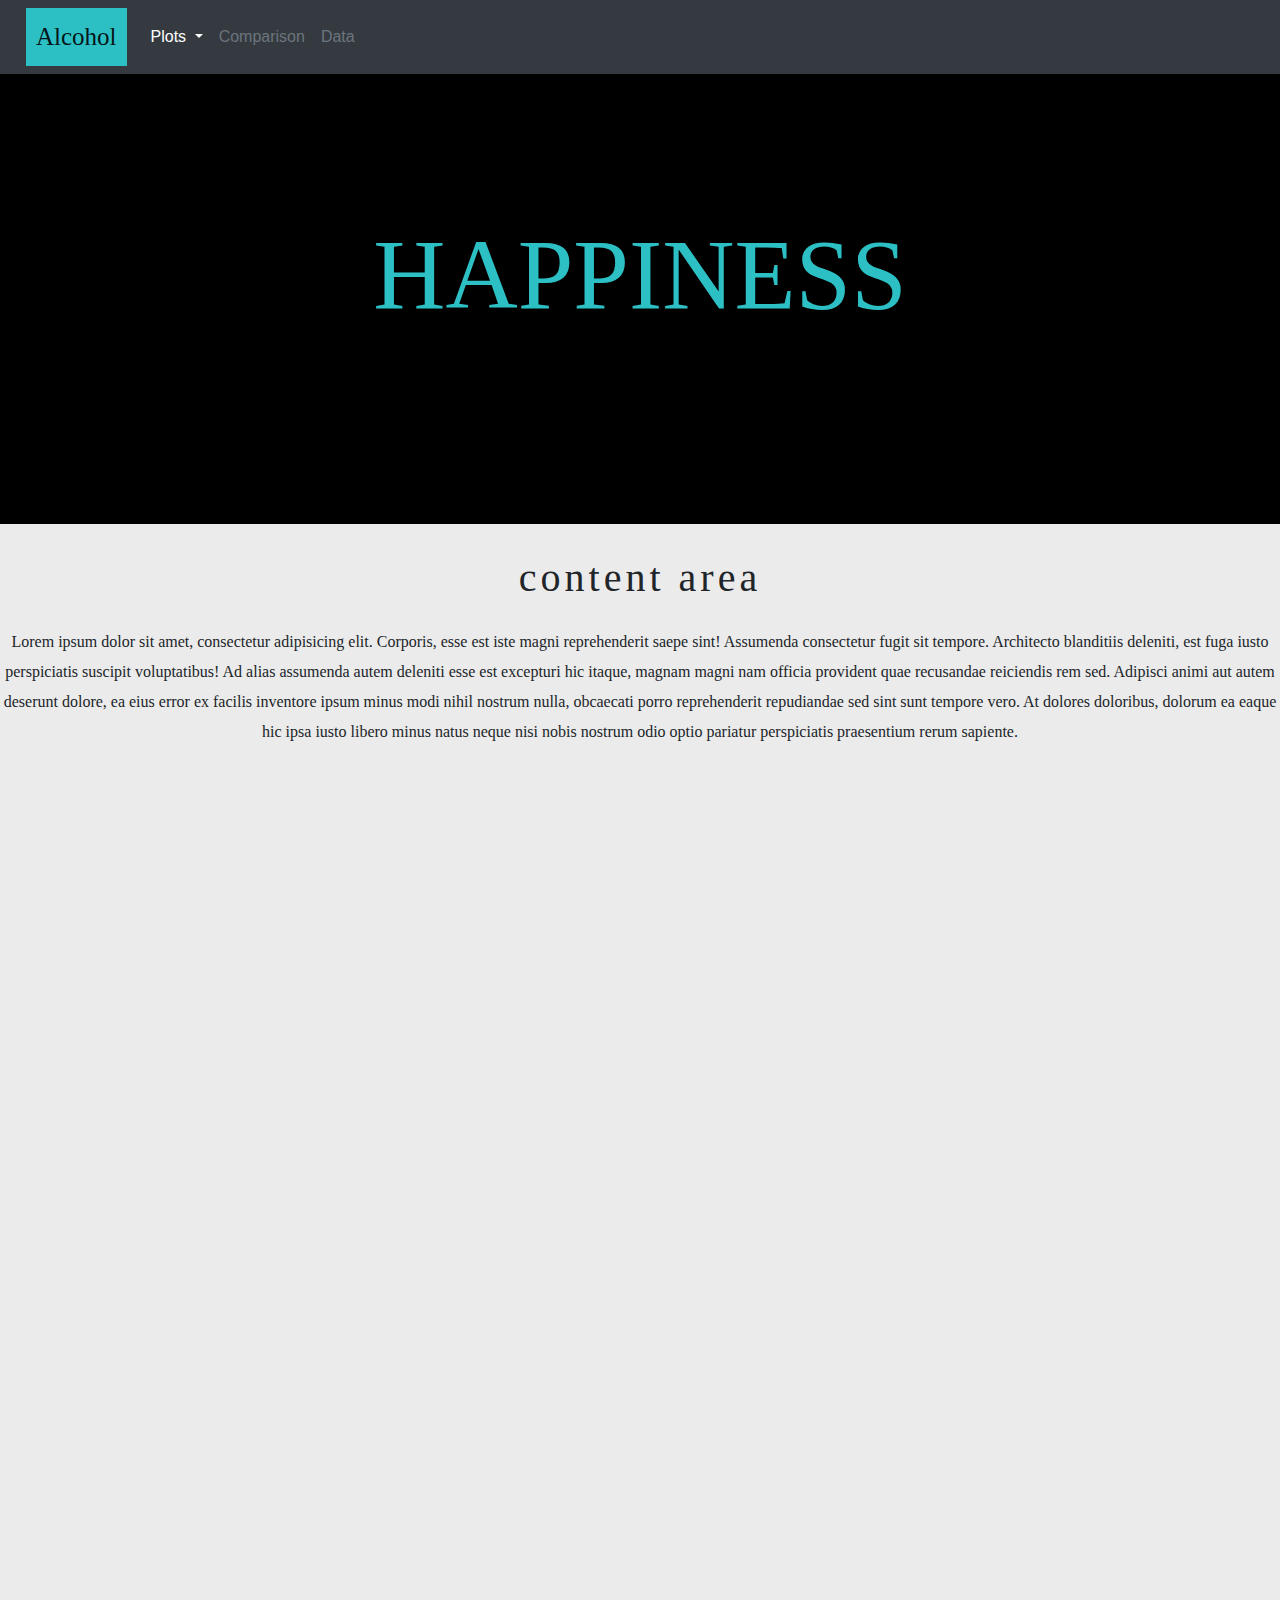
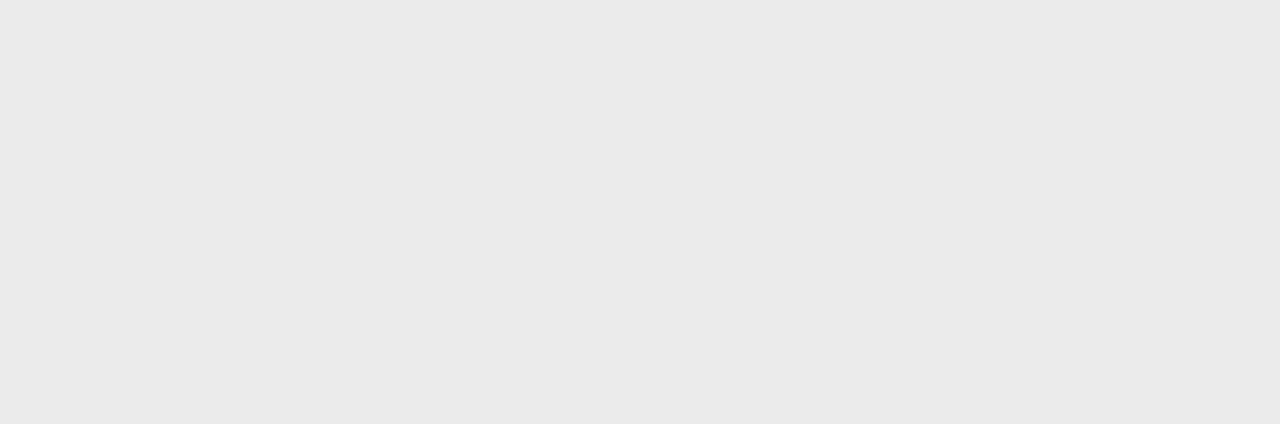
<file: webpage/index.html>
<!DOCTYPE html>


<head>
  <meta charset="UTF-8">
  <title>Index page</title>
  <link rel="stylesheet" href="https://stackpath.bootstrapcdn.com/bootstrap/4.3.1/css/bootstrap.min.css" integrity="sha384-ggOyR0iXCbMQv3Xipma34MD+dH/1fQ784/j6cY/iJTQUOhcWr7x9JvoRxT2MZw1T" crossorigin="anonymous">

  <script src="https://code.jquery.com/jquery-3.3.1.slim.min.js" integrity="sha384-q8i/X+965DzO0rT7abK41JStQIAqVgRVzpbzo5smXKp4YfRvH+8abtTE1Pi6jizo" crossorigin="anonymous"></script>
  <script src="https://cdnjs.cloudflare.com/ajax/libs/popper.js/1.14.7/umd/popper.min.js" integrity="sha384-UO2eT0CpHqdSJQ6hJty5KVphtPhzWj9WO1clHTMGa3JDZwrnQq4sF86dIHNDz0W1" crossorigin="anonymous"></script>
  <script src="https://stackpath.bootstrapcdn.com/bootstrap/4.3.1/js/bootstrap.min.js" integrity="sha384-JjSmVgyd0p3pXB1rRibZUAYoIIy6OrQ6VrjIEaFf/nJGzIxFDsf4x0xIM+B07jRM" crossorigin="anonymous"></script>

  <link rel="stylesheet" href="style.css">
</head>

<!-- Navigation Bar Setup -->

  <nav class="navbar navbar-expand-lg navbar-light bg-dark">
    <a class="navbar-brand" href="#">Alcohol</a>
    <button class="navbar-toggler" type="button" data-toggle="collapse" data-target="#navbarSupportedContent" aria-controls="navbarSupportedContent" aria-expanded="false" aria-label="Toggle navigation">
        <span class="navbar-toggler-icon"></span>
    </button>
    
    <div class="collapse navbar-collapse" id="navbarSupportedContent">
        <ul class="navbar-nav me-auto">
        <li class="nav-item dropdown">
            <a class="nav-link dropdown-toggle" href="#" id="navbarDropdown" role="button" data-toggle="dropdown" aria-haspopup="true" aria-expanded="false">
            Plots
            </a>
            <div class="dropdown-menu" aria-labelledby="navbarDropdown" id="navs">
            <a class="dropdown-item" href="MaxTemp.html">Max Temperature</a>
            <a class="dropdown-item" href="Humidity.html">Humidity</a>            
            <a class="dropdown-item" href="Clouds.html">Cloudiness</a>
            <a class="dropdown-item" href="Windspeed.html">Wind Speed</a>
            </div>
        </li>
        <li class="nav-item ">
          <a class="nav-link text-secondary" href="Comparison.html">Comparison</a>
        </li>
        <li class="nav-item">
          <a class="nav-link text-secondary" href="Data.html">Data</a>
        </li>
        </li>
      </ul>

      </div>
    </nav>

<!-- Banner Setup -->

    <body>

        <div class="banner-area">
          <h2>Happiness</h2>
        </div>      
</div>
</div>


<!-- Content Area -->
<div class="content-area">
  <div class="wrapper">
    <h2>content area</h2>
    <p>Lorem ipsum dolor sit amet, consectetur adipisicing elit. Corporis, esse est iste magni reprehenderit saepe sint! Assumenda consectetur fugit sit tempore. Architecto blanditiis deleniti, est fuga iusto perspiciatis suscipit voluptatibus! Ad alias assumenda autem deleniti esse est excepturi hic itaque, magnam magni nam officia provident quae recusandae reiciendis rem sed. Adipisci animi aut autem deserunt dolore, ea eius error ex facilis inventore ipsum minus modi nihil nostrum nulla, obcaecati porro reprehenderit repudiandae sed sint sunt tempore vero. At dolores doloribus, dolorum ea eaque hic ipsa iusto libero minus natus neque nisi nobis nostrum odio optio pariatur perspiciatis praesentium rerum sapiente.</p>
  </div>
</div>
</div>
</body>
</body>
</file>
<file: webpage/style.css>
body {
    text-align: center;
    background-color: black;
}



.banner-area {
	width: 100%;
	height: 500px;
	position: fixed;
	top: 100px;
	background-image: url(https://www.verdict.co.uk/wp-content/uploads/2018/05/shutterstock_1084944764.jpg);
	-webkit-background-size: cover;
	background-size: cover;
	background-position: center center;
}


.banner-area h2 {
	padding-top: 9%;
	font-size: 100px;
	font-family: bold;
	text-transform: uppercase;
    color: rgb(44, 191, 196);
    
}

.content-area {
	width: 100%;
	position: relative;
	top: 450px;
	background: #ebebeb;
	height: 1500px;
}
.content-area h2 {
	font-family: poppins;
	letter-spacing: 4px;
	padding-top: 30px;
	font-size: 40px;
	margin: 0;
}
.content-area p {
	padding: 2% 0px;
	font-family: poppins;
	line-height: 30px;
}


a.navbar-brand{
    margin-left: 10px;
    padding: 10px;
    background-color: rgb(44, 191, 196);
    font-family: 'Times New Roman', Times, serif;
    font-size: 25px;
    color:white;
}

#navbarDropdown{
    color: white;
}

.navbar-nav > li > .dropdown-menu a{   color: #000000;  }
.navbar-nav > li > .dropdown-menu {     background-color: rgb(44, 191, 196);  }


.nav-item{
    color:white;

}
</file>
